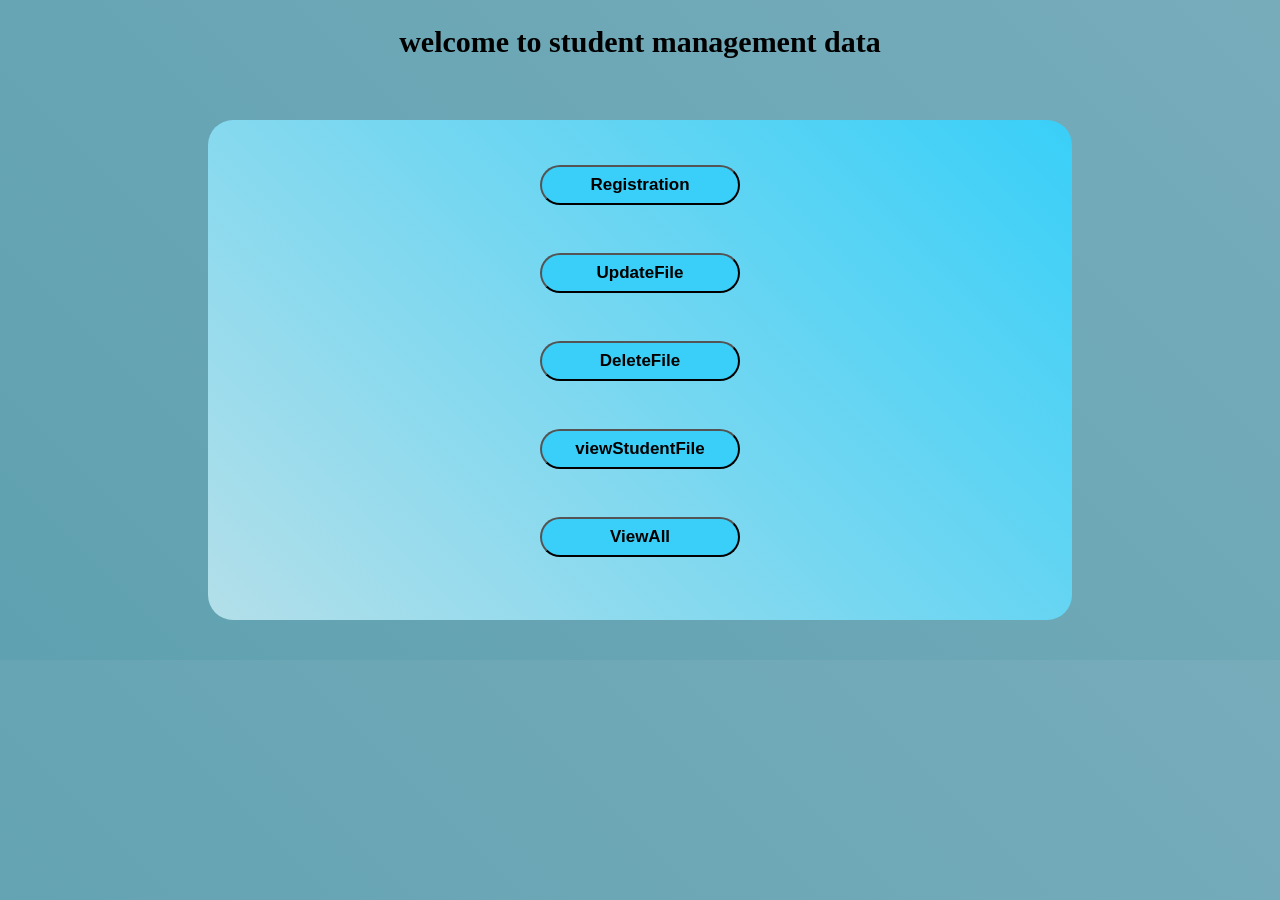
<file: src/main/resources/static/index.html>
<!DOCTYPE html>
<html>
<head>
<title>student management</title>
<style>
    
        h2{
            color: rgb(0, 0, 0);
            font-size: 30px;
            font-weight: bold;
            text-align: center;

        }
    button{
            margin:15px 20px;
            width: 200px;
            height: 40px;
            border-radius: 30px;
            background:rgb(57, 207, 248);
            cursor:pointer;
            font-weight: bold;
            font-size: 17px;
            
    }
    button:hover{
             color: white;
             transition: 0.4s;
             transform: scale(1.05);
    }
    div{
        margin:0px 200px 40px 200px;
        background-color:rgb(79, 160, 187);
        border-radius: 25px;
       
        background-image: linear-gradient(45deg, rgb(179, 223, 233), rgb(57, 207, 248) ) ;
        padding: 30px;
        

}
body{
    background-image: linear-gradient(45deg, rgb(95, 161, 176), rgb(119, 172, 187) ); 
    border-radius: 300px;  
    
}

    
    
    </style>
</head>
<body>
    <h2>welcome to student management data</h2><br><br>
   
<div align="center">
<button onclick="window.location.href='registrationFile.html';">Registration</button><br><br>
<button onclick="window.location.href='Update.html';">UpdateFile</button><br><br>
<button onclick="window.location.href='DeleteFile.html';">DeleteFile</button><br><br>
<button onclick="window.location.href='viewStudentFile.html';">viewStudentFile</button><br><br>
<button onclick="window.location.href='ViewAllStudentsFile.html';">ViewAll</button><br><br>
</div>

</body>
</html>
</file>
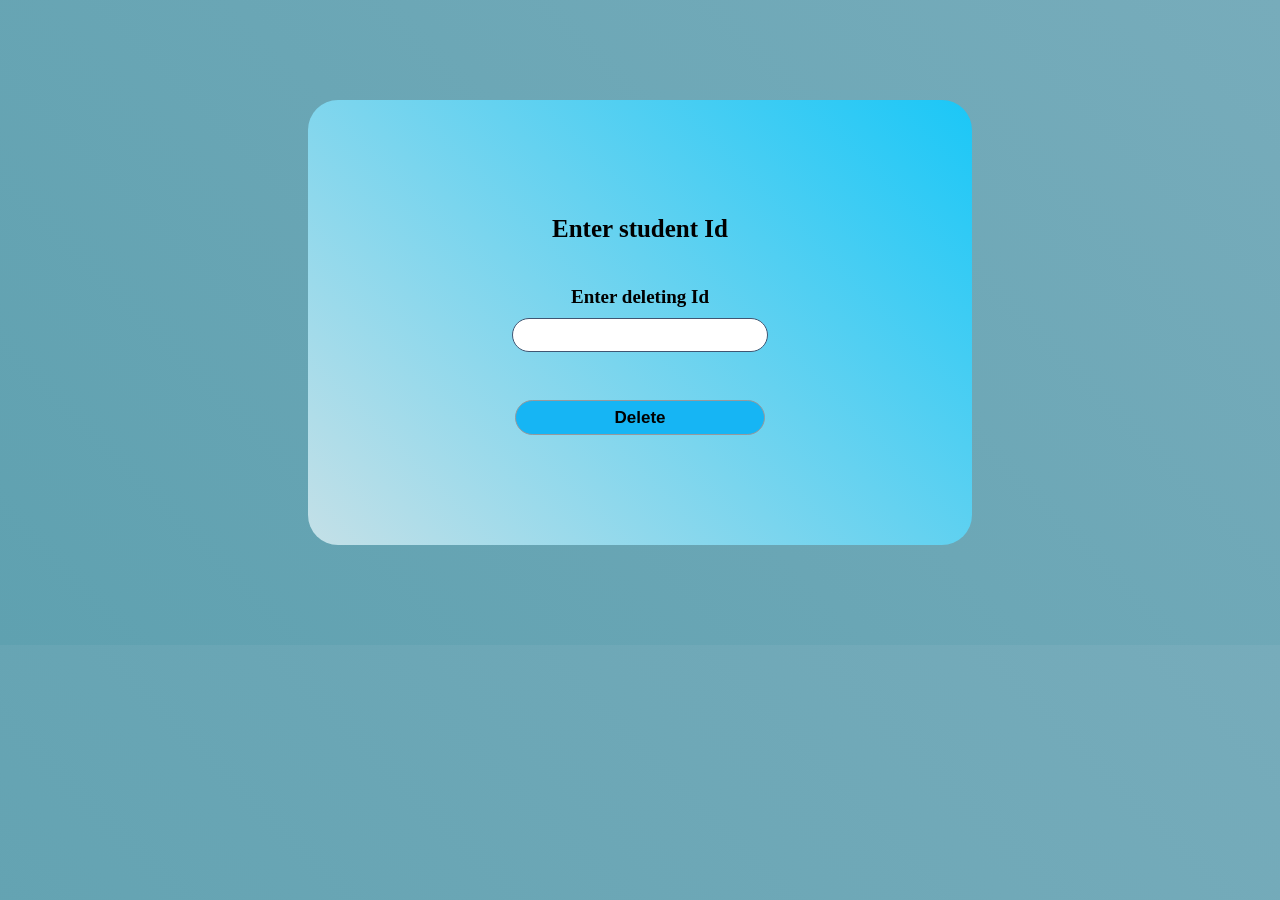
<file: src/main/resources/static/DeleteFile.html>
<!Doctype html>
<html>
<head>
<title>Delete student details</title>
<link rel="stylesheet" href="reg_upd.css">
</head>
<body>
<div align="center">
<form action="DeleteStudent" method="post">
<h3> Enter student Id</h3><br>
<label>Enter deleting Id </label><br>
<input type="text" name="id" required><br><br>

<button type="submit">Delete</button>

</form>
</div>
</body>
</html>
</file>
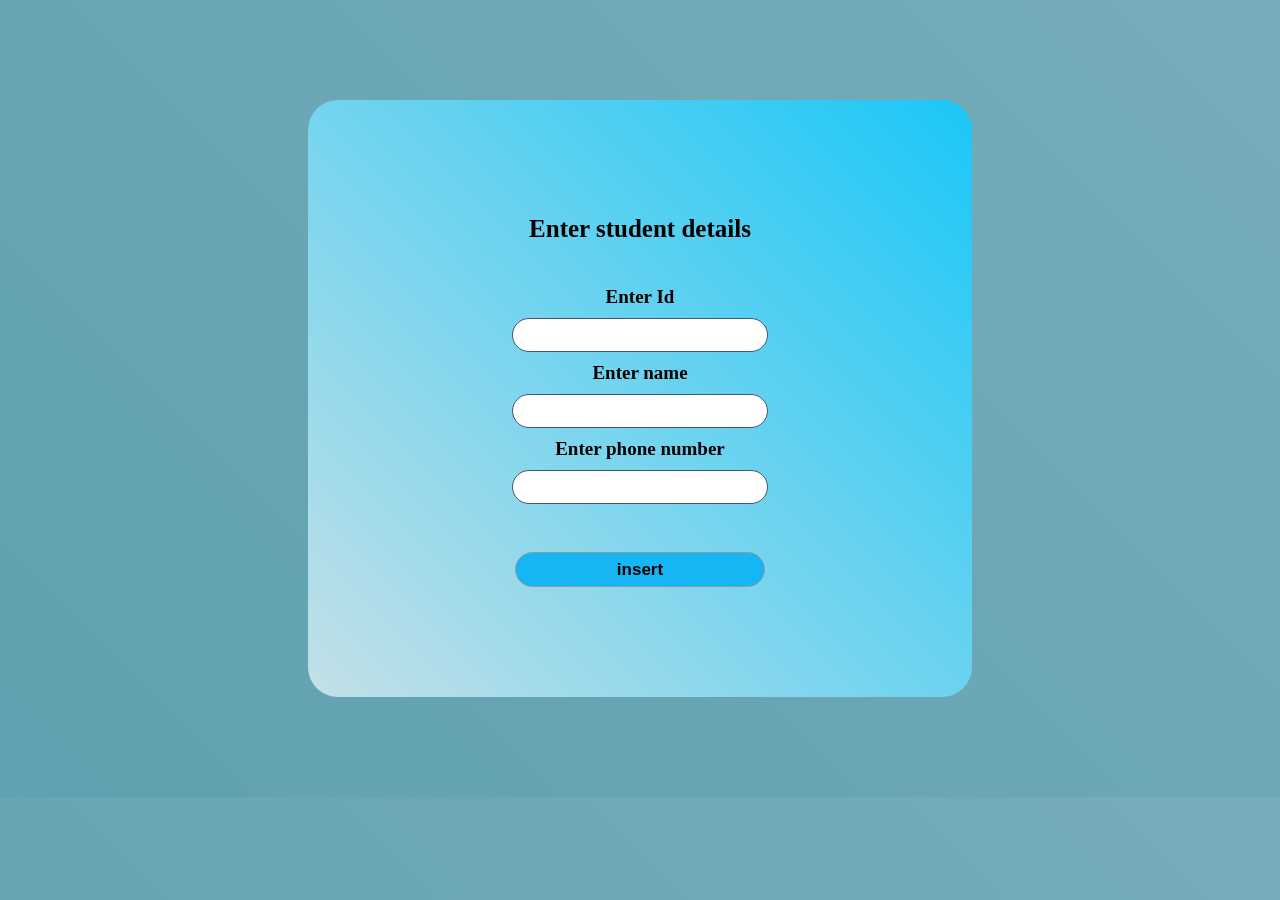
<file: src/main/resources/static/registrationFile.html>
<!Doctype html>
<html>
<head>
<title>add student details</title>
<link rel="stylesheet" href="reg_upd.css">
</head>
<body>
<div align="center">
<form action="/StudentReg" method="post">
<h3> Enter student details</h3><br>
<label>Enter Id </label><br>
<input type="text" name="id" required><br>
<label>Enter name </label><br>
<input type="text" name="name" required><br>
<label>Enter phone number </label><br>
<input type="text" name="phno" required><br><br>
<button type="submit">insert</button>
</form>  
</div>
</body>
</html>
</file>
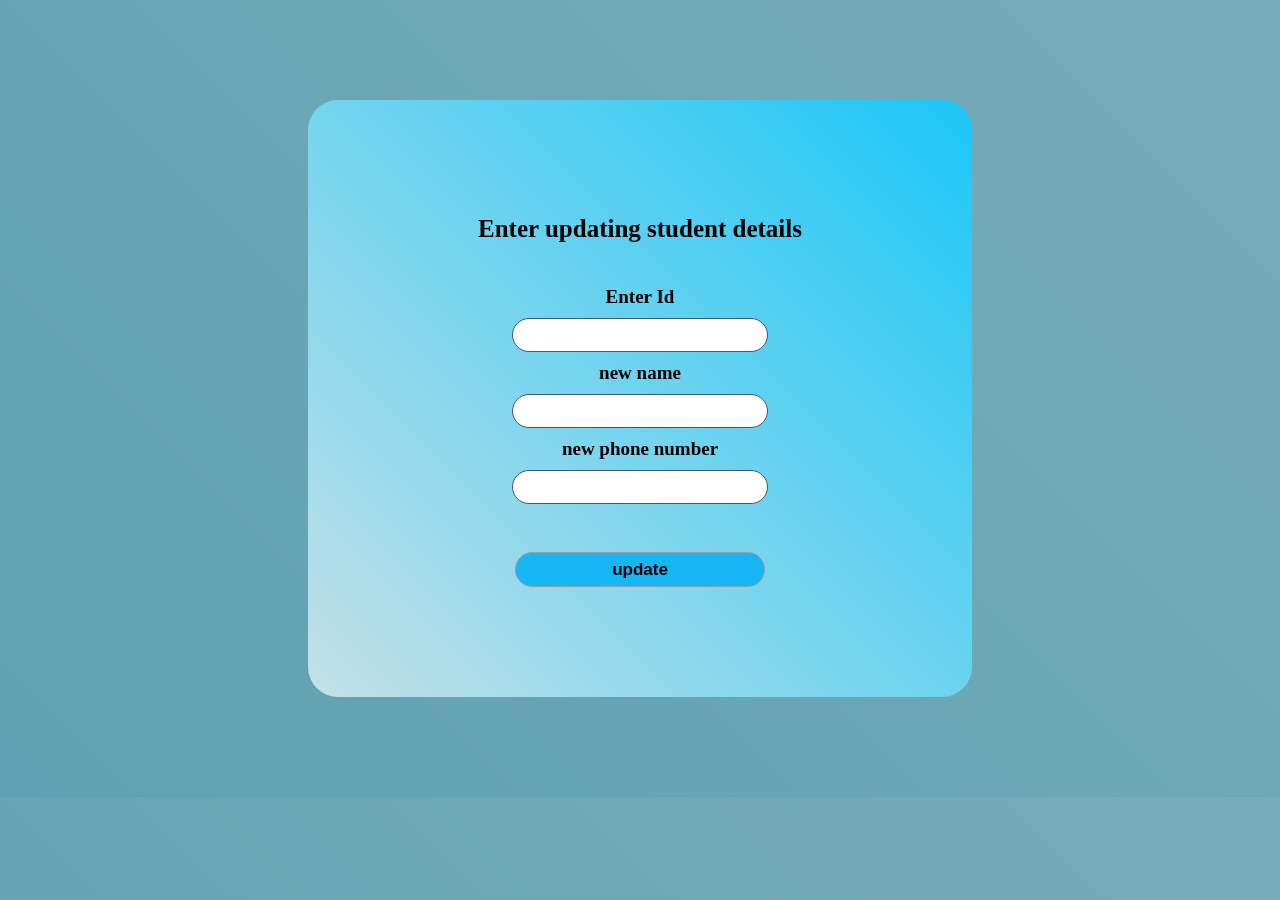
<file: src/main/resources/static/Update.html>
<!Doctype html>
<html>
<head>
<title>update student details</title>
<link rel="stylesheet" href="reg_upd.css">
</head>
<body>
<div align="center">
<form action="UpdateStudent" method="post">
<h3> Enter updating student details</h3><br>
<label>Enter Id </label><br>
<input type="text" name="id" required><br>
<label>new name </label><br>
<input type="text" name="name" required><br>
<label>new phone number </label><br>
<input type="text" name="phno" required><br><br>
<button type="submit">update</button>

</form>
</div>
</body>
</html>
</file>
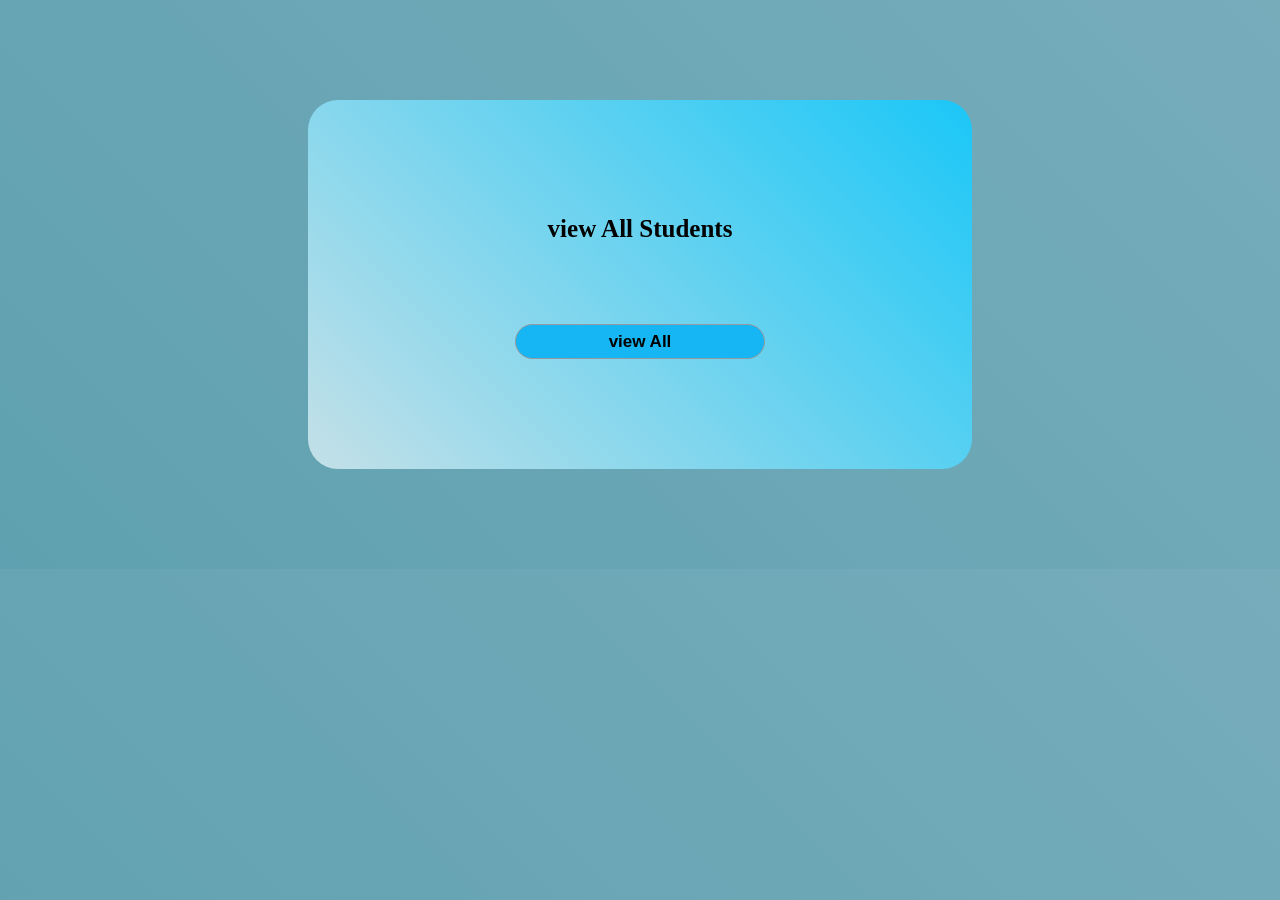
<file: src/main/resources/static/ViewAllStudentsFile.html>
<!Doctype html>
<html>
<head>
<title>view all student</title>
<link rel="stylesheet" href="reg_upd.css">
</head>
<body>
<div align="center">
<form action="ViewAllStudents" method="get">
<h3> view All Students</h3><br><br>
<button type="submit">view All</button>
</form>
</div>
</body>
</html>
</file>
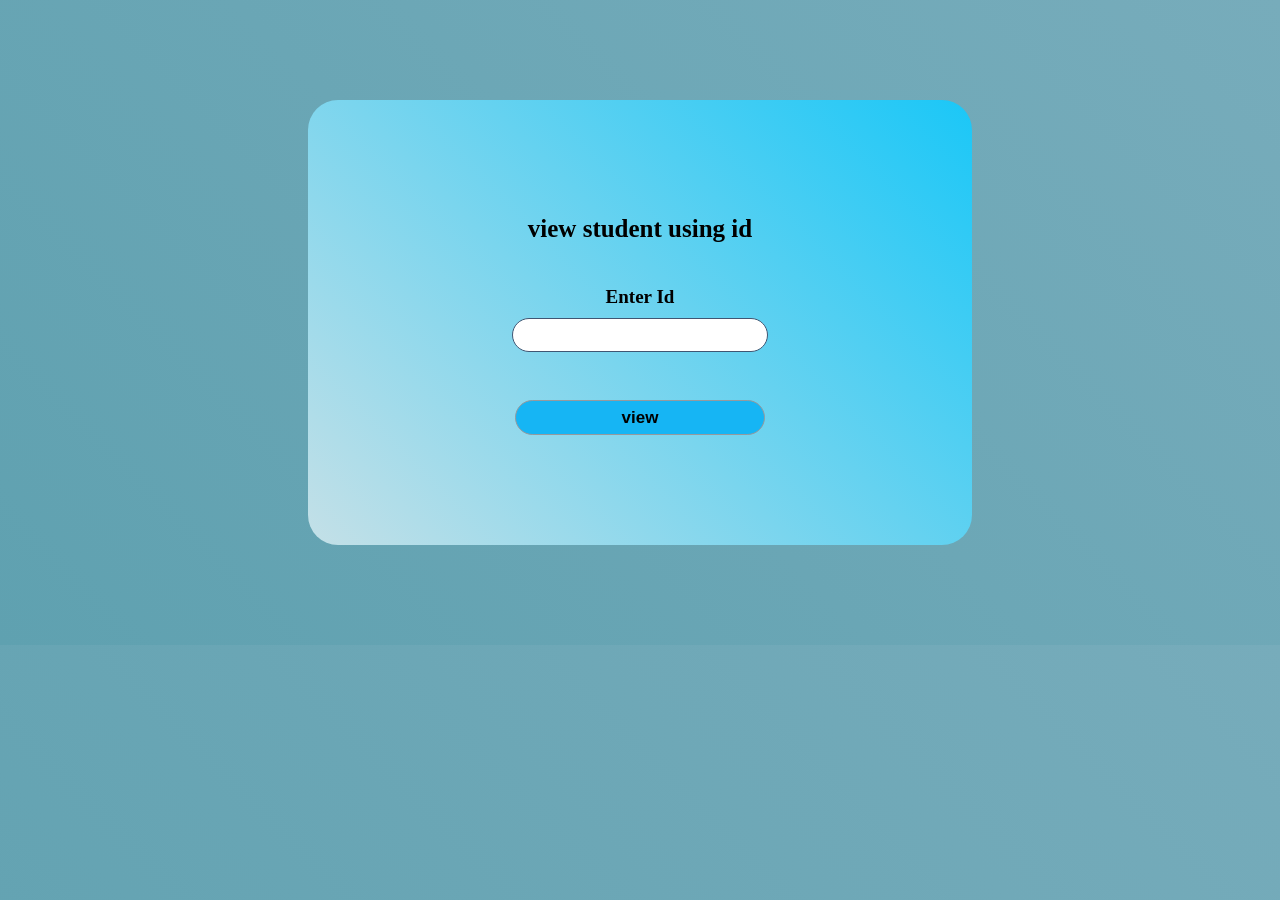
<file: src/main/resources/static/viewStudentFile.html>
<!Doctype html>
<html>
<head>
<title>view student</title>
<link rel="stylesheet" href="reg_upd.css">
</head>
<body>
<div align="center">
<form action="ViewStudent" method="post">
<h3> view student using id</h3><br>
<label>Enter Id </label><br>
<input type="text" name="id"><br><br>
<button type="submit">view</button>
</form>
</div>
</body>
</html>
</file>
<file: src/main/resources/static/reg_upd.css>
@charset "UTF-8";
  div{
        background-color: rgb(5, 206, 251);
        background-image: linear-gradient(45deg, rgb(196, 224, 231), rgb(27, 199, 247) ) ;
        margin: 100px 300px;
        padding: 90px;
        border-radius: 30px;
    }
    body{
        background-image: linear-gradient(45deg, rgb(95, 161, 176), rgb(119, 172, 187) ); 
    }
    input{
        margin: 10px;
        height: 30px;
        width: 250px;
        border-radius: 30px;
        border:1px solid rgb(64, 86, 115);
        text-indent: 25px;
    
    }
    h3{
        color: rgb(0, 0, 0);
        font-size: 25px;
        font-weight: bold;
    }
    label{
        font-size: 19px;
        font-weight: bold;
    }
    button{
        margin: 20px;
        width: 250px;
        height: 35px;
        border-radius: 30px;
        background-color: rgb(22, 181, 244);
        cursor: pointer;
        border:1px solid rgb(150, 153, 157);
        font-weight: bold;
        font-size: 17px;
    }
    button:hover{

        color: white;
        transition: 0.3s;
        transform: scale(1.05);
    }
</file>
